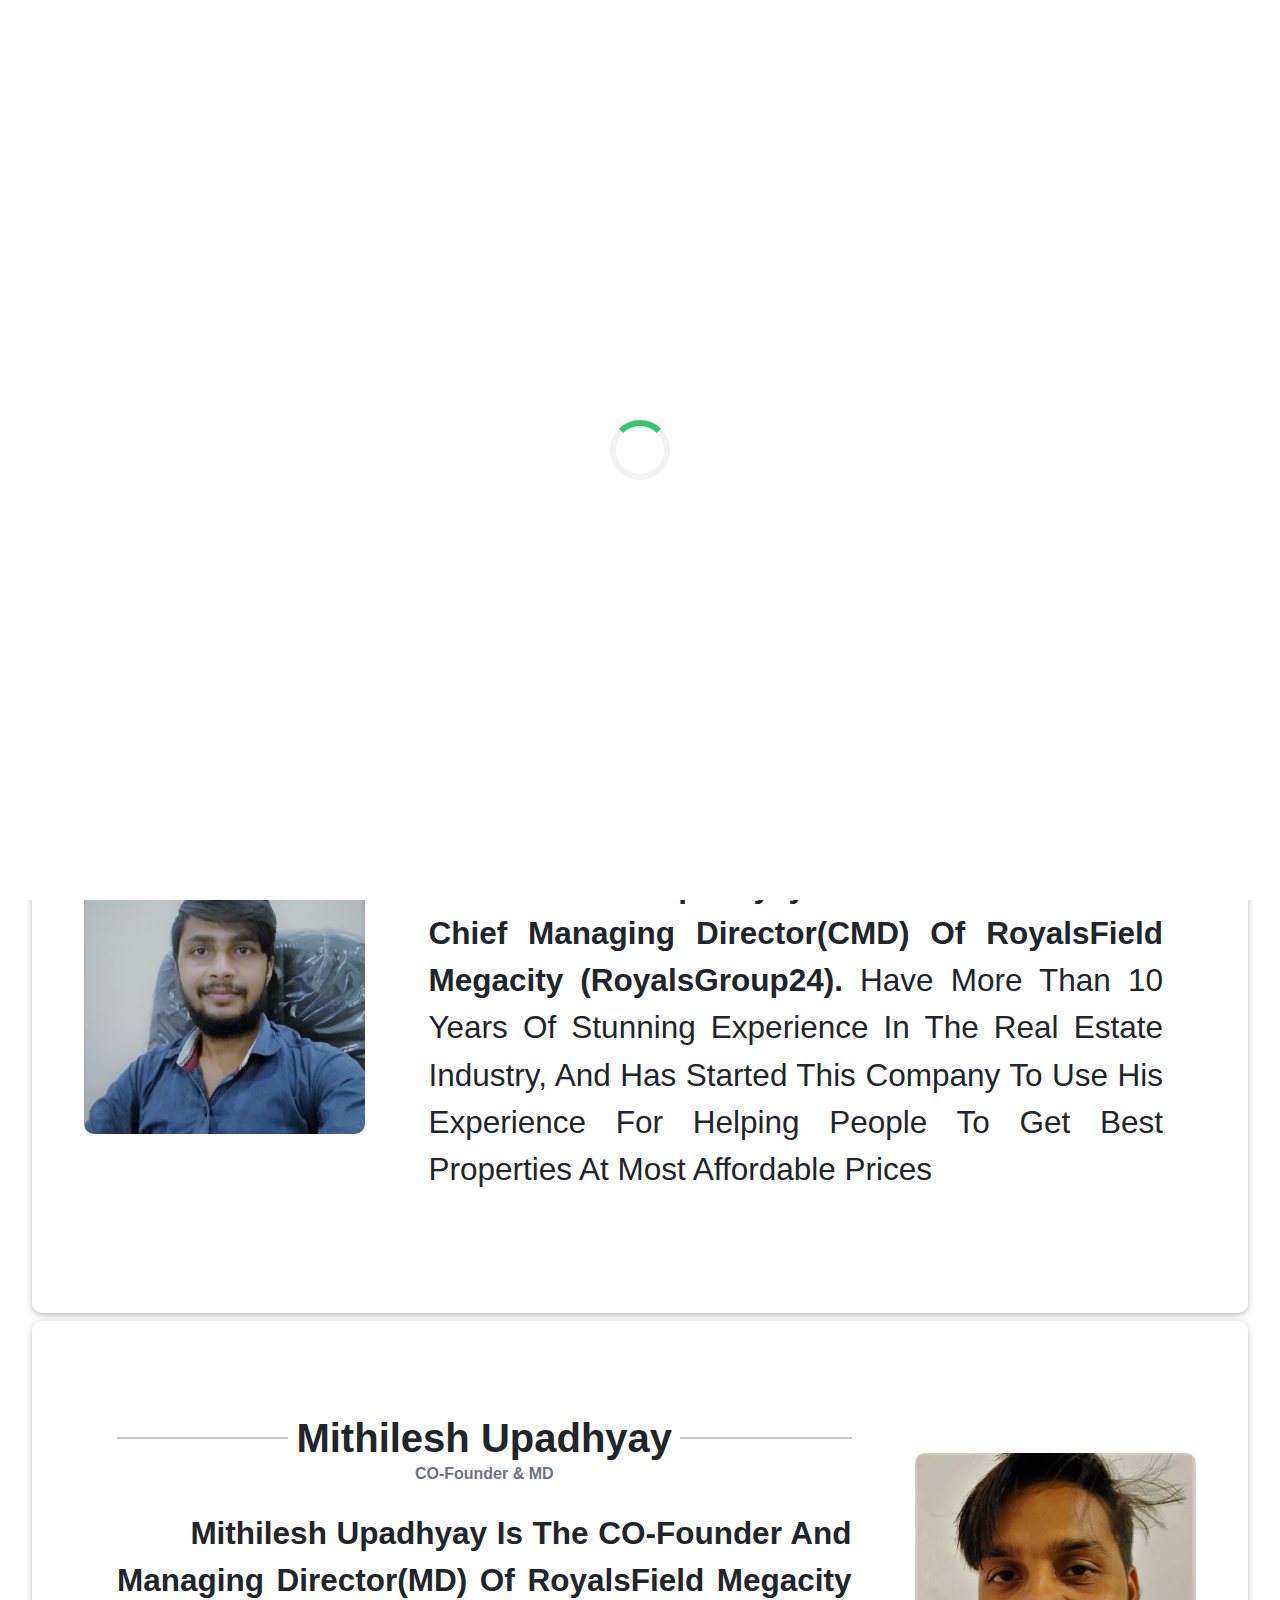
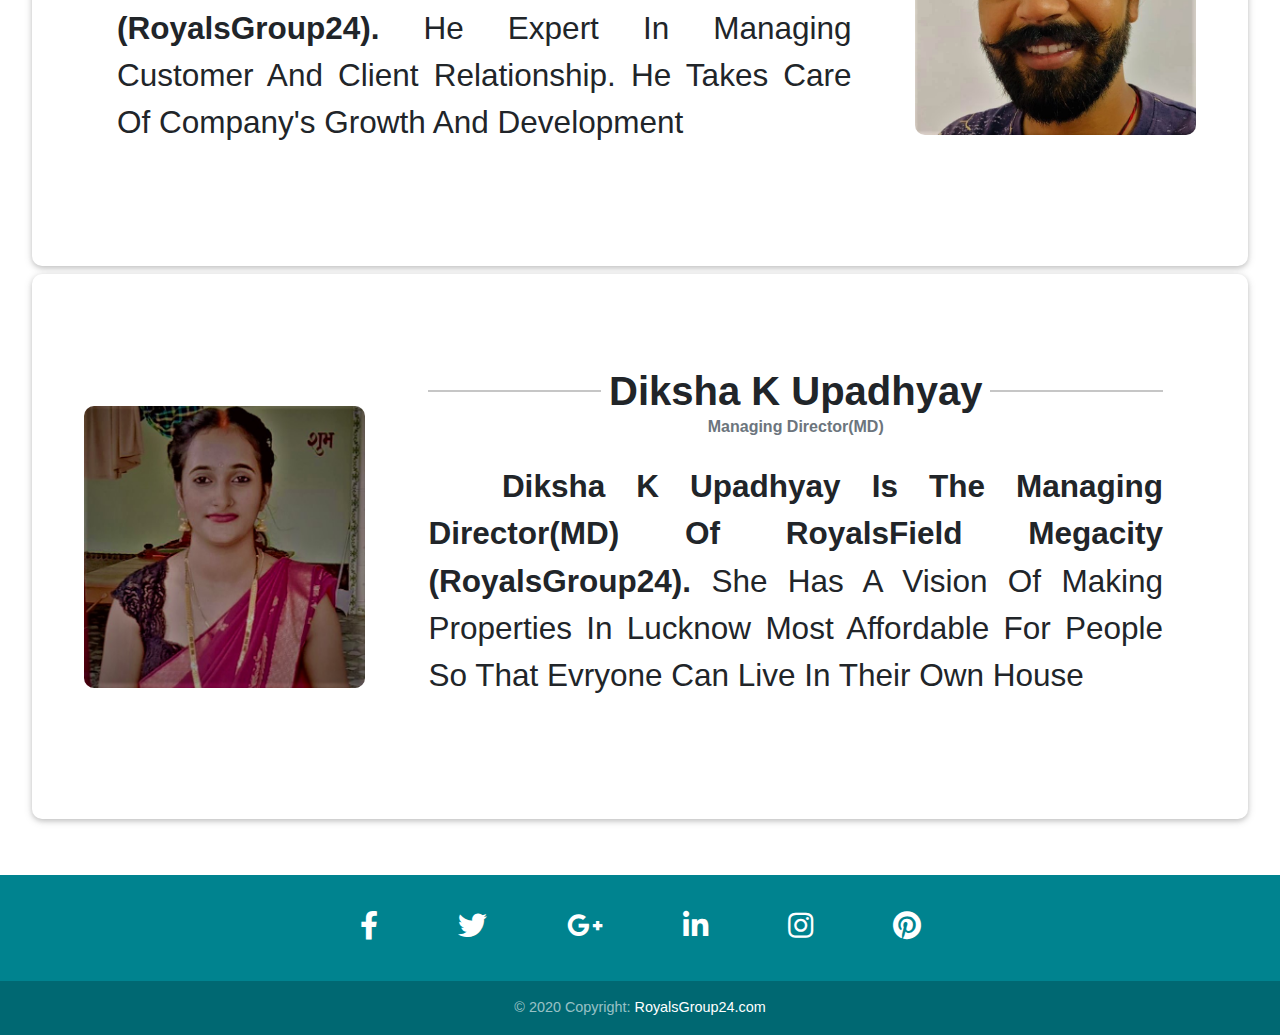
<file: about.html>
<!DOCTYPE html>
<html lang="en">

<head>
    <meta charset="UTF-8">
    <meta name="viewport" content="width=device-width, initial-scale=1.0">
    <title>RoyalsGroup24 - About Us</title>
    <link rel="stylesheet" href="src/css/bootstrap.min.css">
    <link rel="stylesheet" href="https://use.fontawesome.com/releases/v5.11.2/css/all.css">
    <link rel='stylesheet' href='https://fonts.googleapis.com/css?family=Open+Sans:300,300i,400,400i,700,700i'
        type='text/css' media='all' />
    <link rel="stylesheet" href="src/css/mdb.min.css">
    <link rel="stylesheet" href="src/css/style.css">
</head>

<body>


    <!-- navbar -->
    <nav class="navbar navbar-expand-lg navbar-light">
        <a class="navbar-brand display-1 font-weight-bold w-sm-75 mr-xl-5 ml-xl-5 ml-2" href="index.html">Royals<span
                class="text-success">Group24</span>
        </a>

        <button class="navbar-toggler" type="button" data-toggle="collapse" data-target="#navbarSupportedContent"
            aria-controls="navbarSupportedContent" aria-expanded="false" aria-label="Toggle navigation">
            <span class="navbar-toggler-icon"></span>
        </button>

        <div class="collapse navbar-collapse" id="navbarSupportedContent">
            <ul class="navbar-nav px-3 pt-3 pt-md-0 px-md-0 mr-auto ml-xl-4 ml-0">
                <li class="nav-item">
                    <a class="nav-link px-xl-3 rounded" href="index.html"><i class="fas fa-home pr-1 text-dark"></i>
                        Home
                    </a>
                </li>
                <li class="nav-item active">
                    <a class="nav-link px-xl-3 rounded" href="#"><i class="fas fa-paper-plane pr-1 text-dark"></i>
                        About
                        <span class="sr-only">(current)</span></a>
                </li>
                <li class="nav-item dropdown">
                    <a class="nav-link px-xl-3 rounded dropdown-toggle" href="#" id="navbarDropdown" role="button"
                        data-toggle="dropdown" aria-haspopup="true" aria-expanded="false">
                        <i class="fas fa-tag pr-1 text-dark"></i> Products
                    </a>
                    <div class="dropdown-menu" aria-labelledby="navbarDropdown">
                        <a class="dropdown-item" href="#">Lands</a>
                        <div class="dropdown-divider"></div>
                        <a class="dropdown-item" href="#">Plots</a>
                        <div class="dropdown-divider"></div>
                        <a class="dropdown-item" href="#">Bunglow</a>
                    </div>
                </li>
                <li class="nav-item">
                    <a class="nav-link px-xl-3 rounded" href="contact.html"><i
                            class="fas fa-envelope pr-1 text-dark"></i>
                        Contact US</a>
                </li>
            </ul>
            <form class="d-md-none d-lg-block d-xl-block d-none form-inline my-2 my-lg-0">
                <input class="form-control mr-sm-2 rounded" type="search" placeholder="Search" aria-label="Search">
                <button class="btn btn-outline-danger btn-sm my-2 my-sm-0" type="submit"><i
                        class="fas fa-search text-danger"></i></button>
            </form>
        </div>
        <form class="d-lg-none form-inline my-2 my-lg-0 w-100 d-flex justify-content-center align-items-center col-12">
            <input class="form-control mr-xs-2 mr-md-0 rounded-left w-100 col-10" type="search" placeholder="Search"
                aria-label="Search">
            <button class="btn-outline-danger btn-sm py-2 my-2 my-sm-0 col-2" type="submit"><i
                    class="fas fa-search text-danger"></i></button>
        </form>
    </nav>
    <!-- navbar -->


    <!-- PreLoader -->
    <div id="preloader"></div>
    <!-- End -->


    <!-- About Us -->



    <section class="about-us px-2 py-4">
        <!-- Who Are We -->
        <div class="card px-2 py-5">
            <div class="heading">
                <h1 class="font-weight-bolder text-center animated fadeInUp deep-orange-text">RoyalsField
                    Megacity</h1>
                <hr class="w-50 animated fadeInRight py-1 blue-gradient rounded-pill mx-auto">
            </div>
            <div class="details animated fadeIn delay-05s">
                <p class="h4-responsive px-3 px-lg-5 my-2 dark-grey-text animated fadeIn delay-05s">
                    <strong class="font-weight-bold">RoyalsField Megacity Private Limited</strong>
                    is a Private incorporated on 16
                    September 2019, registered
                    at
                    Registrar of Companies, Kanpur.
                    It was Founded By Our
                    <strong class="font-weight-bold">CMD Kamlesh Upadhyay</strong>
                    Who Has 10
                    Years Of Excellent Experience In Real Estate
                    Industry.
                    Our Company's Aim Is To Make Properties In Lucknow As Affordable As Possible For All People.
                    Royalsfield Megacity Private Limited's Corporate
                    <strong class="font-weight-bold">Identification Number is (CIN) U51909UP2019PTC121273</strong>
                    and its registration number is 121273.
                </p>
            </div>
        </div>

        <div class="team px-md-4 py-4">
            <div class="card py-2 py-lg-5 my-2">
                <div class="row justify-content-center align-items-center">
                    <div class="col-10 col-md-4 col-lg-3">
                        <img class="img-fluid animated fadeIn delay-05s" src="media/team/kamlesh.jpg"
                            alt="Kamlesh-Upadhyay">
                    </div>
                    <div class="col-12 col-md-7 col-lg-8 text-center mb-5  px-md-5 px-4">
                        <h2 class="divider-new animated fadeInRight h1-responsive font-weight-bold mb-0">Kamlesh
                            Upadhyay
                        </h2>
                        <span class="text-muted d-block animated fadeInLeft text-center font-weight-bold">Founder &
                            CMD</span>
                        <p class="text-capitalize text-justify my-4 animated fadeInUp delay-05s"
                            style="text-indent: 10%;">
                            <strong class="font-weight-bold">Kamlesh Upadhyay Is The Founder And Chief Managing
                                Director(CMD) Of RoyalsField
                                Megacity (RoyalsGroup24).</strong>
                            Have
                            More Than 10 years of stunning experience in the real estate industry, and has started
                            this company to use his experience for helping people to get best properties at most
                            affordable prices</p>
                    </div>
                </div>
            </div>
            <div class="card py-2 py-lg-5 my-2">
                <div class="row justify-content-center align-items-center flex-md-row-reverse">
                    <div class="col-10 col-md-4 col-lg-3">
                        <img class="img-fluid animated fadeIn delay-05s" src="media/team/mithilesh.jpg"
                            alt="Mithilesh-Upadhyay">
                    </div>
                    <div class="col-12 col-md-7 col-lg-8 text-center mb-5  px-md-5 px-4">
                        <h2 class="divider-new animated fadeInLeft h1-responsive font-weight-bold mb-0">Mithilesh
                            Upadhyay
                        </h2>
                        <span class="text-muted d-block animated fadeInRight text-center font-weight-bold">CO-Founder &
                            MD</span>
                        <p class="text-capitalize text-justify my-4 animated fadeInUp delay-05s"
                            style="text-indent: 10%;">
                            <strong class="font-weight-bold">Mithilesh Upadhyay Is The CO-Founder And Managing
                                Director(MD) Of RoyalsField
                                Megacity (RoyalsGroup24).</strong>
                            He expert in managing customer and client relationship. he takes care of company's growth
                            and development</p>
                    </div>
                </div>
            </div>
            <div class="card py-2 py-lg-5 my-2">
                <div class="row justify-content-center align-items-center">
                    <div class="col-10 col-md-4 col-lg-3">
                        <img class="img-fluid animated fadeIn delay-05s" src="media/team/diksha.jpg"
                            alt="Diksha-Upadhyay">
                    </div>
                    <div class="col-12 col-md-7 col-lg-8 text-center mb-5  px-md-5 px-4">
                        <h2 class="divider-new animated fadeInRight h1-responsive font-weight-bold mb-0">Diksha K
                            Upadhyay
                        </h2>
                        <span class="text-muted d-block animated fadeInLeft text-center font-weight-bold">Managing
                            Director(MD)</span>
                        <p class="text-capitalize text-justify my-4 animated fadeInUp delay-05s"
                            style="text-indent: 10%;">
                            <strong class="font-weight-bold">Diksha K Upadhyay Is The Managing
                                Director(MD) Of RoyalsField
                                Megacity (RoyalsGroup24).</strong>
                            she has a vision of making properties in lucknow most affordable for people so that evryone
                            can live in their own house</p>
                    </div>
                </div>
            </div>
        </div>
    </section>




    <!-- About Us -->




    <!-- Footer -->
    <footer class="page-footer font-small cyan darken-3">

        <!-- Footer Elements -->
        <div class="container">

            <!-- Grid row-->
            <div class="row">

                <!-- Grid column -->
                <div class="col-md-12 py-3">
                    <div class="mb-5 flex-center">

                        <!-- Facebook -->
                        <a class="fb-ic mx-md-3">
                            <i class="fab fa-facebook-f fa-lg white-text mr-md-5 mr-3 fa-2x"> </i>
                        </a>
                        <!-- Twitter -->
                        <a class="tw-ic mx-md-3">
                            <i class="fab fa-twitter fa-lg white-text mr-md-5 mr-3 fa-2x"> </i>
                        </a>
                        <!-- Google +-->
                        <a class="gplus-ic mx-md-3">
                            <i class="fab fa-google-plus-g fa-lg white-text mr-md-5 mr-3 fa-2x"> </i>
                        </a>
                        <!--Linkedin -->
                        <a class="li-ic mx-md-3">
                            <i class="fab fa-linkedin-in fa-lg white-text mr-md-5 mr-3 fa-2x"> </i>
                        </a>
                        <!--Instagram-->
                        <a class="ins-ic mx-md-3">
                            <i class="fab fa-instagram fa-lg white-text mr-md-5 mr-3 fa-2x"> </i>
                        </a>
                        <!--Pinterest-->
                        <a class="pin-ic mx-md-3">
                            <i class="fab fa-pinterest fa-lg white-text fa-2x"> </i>
                        </a>
                    </div>
                </div>
                <!-- Grid column -->

            </div>
            <!-- Grid row-->

        </div>
        <!-- Footer Elements -->

        <!-- Copyright -->
        <div class="footer-copyright text-center py-3">© 2020 Copyright:
            <a href="https://mdbootstrap.com/"> RoyalsGroup24.com</a>
        </div>
        <!-- Copyright -->

    </footer>
    <!-- Footer -->


    <script src="src/js/jquery.min.js"></script>
    <script src="src/js/bootstrap.min.js"></script>
    <script src="src/js/mdb.min.js"></script>
    <script src="src/js/script.js"></script>
</body>

</html>
</file>
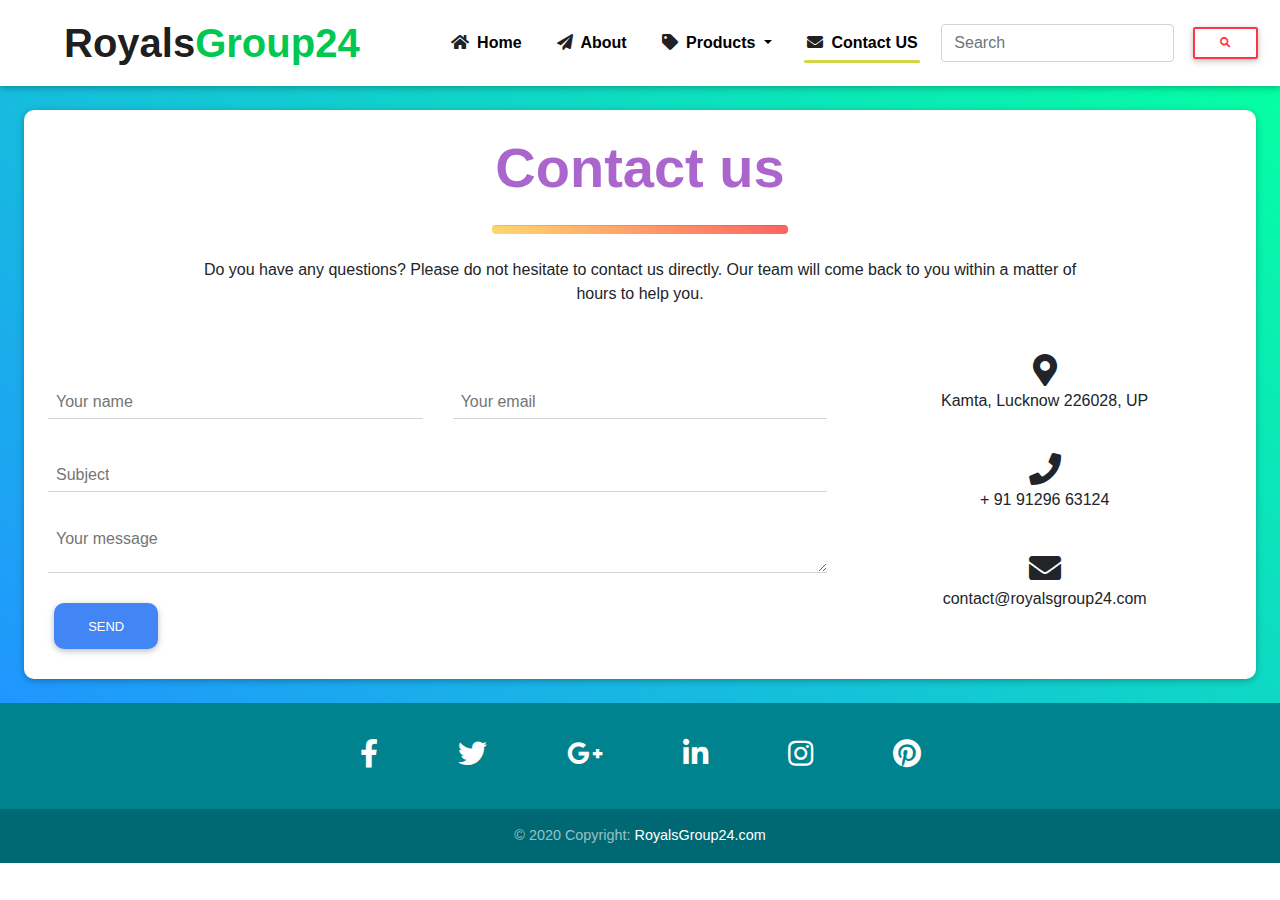
<file: contact.html>
<!DOCTYPE html>
<html lang="en">

<head>
    <meta charset="UTF-8">
    <meta name="viewport" content="width=device-width, initial-scale=1.0">
    <title>RoyalsGroup25 - Contact Us</title>
    <link rel="stylesheet" href="src/css/bootstrap.min.css">
    <link rel="stylesheet" href="https://use.fontawesome.com/releases/v5.11.2/css/all.css">
    <link rel='stylesheet' href='https://fonts.googleapis.com/css?family=Open+Sans:300,300i,400,400i,700,700i'
        type='text/css' media='all' />
    <link rel="stylesheet" href="src/css/mdb.min.css">
    <link rel="stylesheet" href="src/css/style.css">
</head>

<body>


    <!-- navbar -->
    <nav class="navbar navbar-expand-lg navbar-light">
        <a class="navbar-brand display-1 font-weight-bold w-sm-75 mr-xl-5 ml-xl-5 ml-2" href="index.html">Royals<span
                class="text-success">Group24</span>
        </a>

        <button class="navbar-toggler" type="button" data-toggle="collapse" data-target="#navbarSupportedContent"
            aria-controls="navbarSupportedContent" aria-expanded="false" aria-label="Toggle navigation">
            <span class="navbar-toggler-icon"></span>
        </button>

        <div class="collapse navbar-collapse" id="navbarSupportedContent">
            <ul class="navbar-nav px-3 pt-3 pt-md-0 px-md-0 mr-auto ml-xl-4 ml-0">
                <li class="nav-item">
                    <a class="nav-link px-xl-3 rounded" href="index.html"><i class="fas fa-home pr-1 text-dark"></i>
                        Home
                    </a>
                </li>
                <li class="nav-item">
                    <a class="nav-link px-xl-3 rounded" href="about.html"><i
                            class="fas fa-paper-plane pr-1 text-dark"></i>
                        About</a>
                </li>
                <li class="nav-item dropdown">
                    <a class="nav-link px-xl-3 rounded dropdown-toggle" href="#" id="navbarDropdown" role="button"
                        data-toggle="dropdown" aria-haspopup="true" aria-expanded="false">
                        <i class="fas fa-tag pr-1 text-dark"></i> Products
                    </a>
                    <div class="dropdown-menu" aria-labelledby="navbarDropdown">
                        <a class="dropdown-item" href="#">Lands</a>
                        <div class="dropdown-divider"></div>
                        <a class="dropdown-item" href="#">Plots</a>
                        <div class="dropdown-divider"></div>
                        <a class="dropdown-item" href="#">Bunglow</a>
                    </div>
                </li>
                <li class="nav-item active">
                    <a class="nav-link px-xl-3 rounded" href="contact.html"><i
                            class="fas fa-envelope pr-1 text-dark"></i>
                        Contact US
                        <span class="sr-only">(current)</span></a>
                </li>
            </ul>
            <form class="d-md-none d-lg-block d-xl-block d-none form-inline my-2 my-lg-0">
                <input class="form-control mr-sm-2 rounded" type="search" placeholder="Search" aria-label="Search">
                <button class="btn btn-outline-danger btn-sm my-2 my-sm-0" type="submit"><i
                        class="fas fa-search text-danger"></i></button>
            </form>
        </div>
        <form class="d-lg-none form-inline my-2 my-lg-0 w-100 d-flex justify-content-center align-items-center col-12">
            <input class="form-control mr-xs-2 mr-md-0 rounded-left w-100 col-10" type="search" placeholder="Search"
                aria-label="Search">
            <button class="btn-outline-danger btn-sm py-2 my-2 my-sm-0 col-2" type="submit"><i
                    class="fas fa-search text-danger"></i></button>
        </form>
    </nav>
    <!-- navbar -->


    <!-- PreLoader -->
    <div id="preloader"></div>
    <!-- End -->


    <!--Section: Contact v.2-->
    <section class="py-4 px-md-4 px-3 aqua-gradient">
        <div class="card px-4 pb-4">

            <!--Section heading-->
            <h2 class="display-4 font-weight-bold text-center mt-4 mb-2 text-secondary">Contact us</h2>
            <!--Section description-->
            <hr class="w-25 py-1 peach-gradient mx-auto mb-4 rounded ">
            <p class="text-center w-responsive mx-auto mb-5">Do you have any questions? Please do not
                hesitate to
                contact us directly. Our team will come back to you within
                a matter of hours to help you.</p>

            <div class="row">

                <!--Grid column-->
                <div class="col-md-8 mb-md-0 mb-5 mx-auto">
                    <form id="contact-form" name="contact-form" action="#" method="POST">

                        <!--Grid row-->
                        <div class="row">

                            <!--Grid column-->
                            <div class="col-md-6">
                                <div class="md-form mb-0">
                                    <input type="text" id="name" name="name" class="form-control pl-2">
                                    <label for="name" class="pl-2">Your name</label>
                                </div>
                            </div>
                            <!--Grid column-->

                            <!--Grid column-->
                            <div class="col-md-6">
                                <div class="md-form mb-0">
                                    <input type="text" id="email" name="email" class="form-control pl-2">
                                    <label for="email" class="pl-2">Your email</label>
                                </div>
                            </div>
                            <!--Grid column-->

                        </div>
                        <!--Grid row-->

                        <!--Grid row-->
                        <div class="row">
                            <div class="col-md-12">
                                <div class="md-form mb-0">
                                    <input type="text" id="subject" name="subject" class="form-control pl-2">
                                    <label for="subject" class="pl-2">Subject</label>
                                </div>
                            </div>
                        </div>
                        <!--Grid row-->

                        <!--Grid row-->
                        <div class="row">

                            <!--Grid column-->
                            <div class="col-md-12">

                                <div class="md-form">
                                    <textarea type="text" id="message" name="message" rows="2"
                                        class="form-control md-textarea pl-2"></textarea>
                                    <label for="message" class="pl-2">Your message</label>
                                </div>

                            </div>
                        </div>
                        <!--Grid row-->

                    </form>

                    <div class="text-center text-md-left">
                        <a class="btn btn-primary" onclick="document.getElementById('contact-form').submit();">Send</a>
                    </div>
                    <div class="status"></div>
                </div>
                <!--Grid column-->

                <!--Grid column-->
                <div class="col-md-4 text-center">
                    <ul class="list-unstyled mb-0">
                        <li><i class="fas fa-map-marker-alt fa-2x"></i>
                            <p>Kamta, Lucknow 226028, UP</p>
                        </li>

                        <li><i class="fas fa-phone mt-4 fa-2x"></i>
                            <p>+ 91 91296 63124</p>
                        </li>

                        <li><i class="fas fa-envelope mt-4 fa-2x"></i>
                            <p>contact@royalsgroup24.com</p>
                        </li>
                    </ul>
                </div>
                <!--Grid column-->

            </div>
        </div>

    </section>
    <!--Section: Contact v.2-->




    <!-- Footer -->
    <footer class="page-footer font-small cyan darken-3">

        <!-- Footer Elements -->
        <div class="container">

            <!-- Grid row-->
            <div class="row">

                <!-- Grid column -->
                <div class="col-md-12 py-3">
                    <div class="mb-5 flex-center">

                        <!-- Facebook -->
                        <a class="fb-ic mx-md-3">
                            <i class="fab fa-facebook-f fa-lg white-text mr-md-5 mr-3 fa-2x"> </i>
                        </a>
                        <!-- Twitter -->
                        <a class="tw-ic mx-md-3">
                            <i class="fab fa-twitter fa-lg white-text mr-md-5 mr-3 fa-2x"> </i>
                        </a>
                        <!-- Google +-->
                        <a class="gplus-ic mx-md-3">
                            <i class="fab fa-google-plus-g fa-lg white-text mr-md-5 mr-3 fa-2x"> </i>
                        </a>
                        <!--Linkedin -->
                        <a class="li-ic mx-md-3">
                            <i class="fab fa-linkedin-in fa-lg white-text mr-md-5 mr-3 fa-2x"> </i>
                        </a>
                        <!--Instagram-->
                        <a class="ins-ic mx-md-3">
                            <i class="fab fa-instagram fa-lg white-text mr-md-5 mr-3 fa-2x"> </i>
                        </a>
                        <!--Pinterest-->
                        <a class="pin-ic mx-md-3">
                            <i class="fab fa-pinterest fa-lg white-text fa-2x"> </i>
                        </a>
                    </div>
                </div>
                <!-- Grid column -->

            </div>
            <!-- Grid row-->

        </div>
        <!-- Footer Elements -->

        <!-- Copyright -->
        <div class="footer-copyright text-center py-3">© 2020 Copyright:
            <a href="https://mdbootstrap.com/"> RoyalsGroup24.com</a>
        </div>
        <!-- Copyright -->

    </footer>
    <!-- Footer -->


    <script src="src/js/jquery.min.js"></script>
    <script src="src/js/bootstrap.min.js"></script>
    <script src="src/js/mdb.min.js"></script>
    <script src="src/js/script.js"></script>
</body>

</html>
</file>
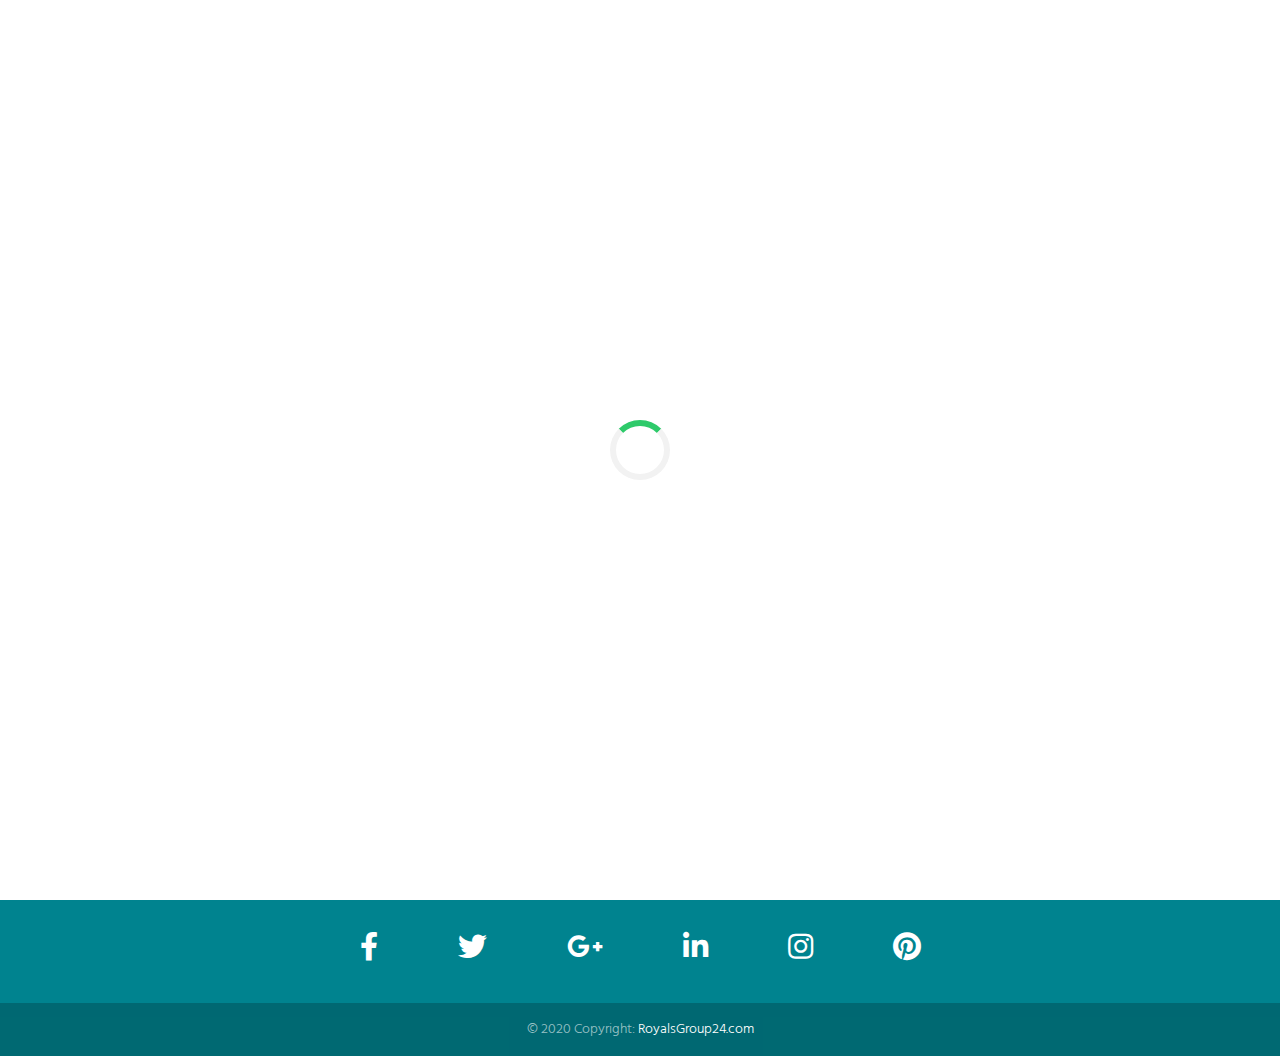
<file: product.html>
<!DOCTYPE html>
<html lang="en">

<head>
    <meta charset="UTF-8">
    <meta name="viewport" content="width=device-width, initial-scale=1.0">
    <title>RoyalsGroup25 - Residential land gomti nagar</title>
    <link rel="stylesheet" href="src/css/bootstrap.min.css">
    <link rel="stylesheet" href="https://use.fontawesome.com/releases/v5.11.2/css/all.css">
    <link rel='stylesheet' href='https://fonts.googleapis.com/css?family=Open+Sans:300,300i,400,400i,700,700i'
        type='text/css' media='all' />
    <link href="https://fonts.googleapis.com/css2?family=Hind+Madurai:wght@600&display=swap" rel="stylesheet">
    <link rel="stylesheet" href="src/css/mdb.min.css">
    <link rel="stylesheet" href="src/css/style.css">
</head>

<body>


    <!-- navbar -->
    <nav class="navbar navbar-expand-lg navbar-light">
        <a class="navbar-brand display-1 font-weight-bold w-sm-75 mr-xl-5 ml-xl-5 ml-2" href="index.html">Royals<span
                class="text-success">Group24</span>
        </a>

        <button class="navbar-toggler" type="button" data-toggle="collapse" data-target="#navbarSupportedContent"
            aria-controls="navbarSupportedContent" aria-expanded="false" aria-label="Toggle navigation">
            <span class="navbar-toggler-icon"></span>
        </button>

        <div class="collapse navbar-collapse" id="navbarSupportedContent">
            <ul class="navbar-nav px-3 pt-3 pt-md-0 px-md-0 mr-auto ml-xl-4 ml-0">
                <li class="nav-item">
                    <a class="nav-link px-xl-3 rounded" href="index.html"><i class="fas fa-home pr-1 text-dark"></i>
                        Home
                    </a>
                </li>
                <li class="nav-item">
                    <a class="nav-link px-xl-3 rounded" href="about.html"><i
                            class="fas fa-paper-plane pr-1 text-dark"></i>
                        About</a>
                </li>
                <li class="nav-item dropdown">
                    <a class="nav-link px-xl-3 rounded dropdown-toggle" href="#" id="navbarDropdown" role="button"
                        data-toggle="dropdown" aria-haspopup="true" aria-expanded="false">
                        <i class="fas fa-tag pr-1 text-dark"></i> Products
                    </a>
                    <div class="dropdown-menu" aria-labelledby="navbarDropdown">
                        <a class="dropdown-item" href="#">Lands</a>
                        <div class="dropdown-divider"></div>
                        <a class="dropdown-item" href="#">Plots</a>
                        <div class="dropdown-divider"></div>
                        <a class="dropdown-item" href="#">Bunglow</a>
                    </div>
                </li>
                <li class="nav-item active">
                    <a class="nav-link px-xl-3 rounded" href="contact.html"><i
                            class="fas fa-envelope pr-1 text-dark"></i>
                        Contact US
                        <span class="sr-only">(current)</span></a>
                </li>
            </ul>
            <form class="d-md-none d-lg-block d-xl-block d-none form-inline my-2 my-lg-0">
                <input class="form-control mr-sm-2 rounded" type="search" placeholder="Search" aria-label="Search">
                <button class="btn btn-outline-danger btn-sm my-2 my-sm-0" type="submit"><i
                        class="fas fa-search text-danger"></i></button>
            </form>
        </div>
        <form class="d-lg-none form-inline my-2 my-lg-0 w-100 d-flex justify-content-center align-items-center col-12">
            <input class="form-control mr-xs-2 mr-md-0 rounded-left w-100 col-10" type="search" placeholder="Search"
                aria-label="Search">
            <button class="btn-outline-danger btn-sm py-2 my-2 my-sm-0 col-2" type="submit"><i
                    class="fas fa-search text-danger"></i></button>
        </form>
    </nav>
    <!-- navbar -->


    <!-- PreLoader -->
    <div id="preloader"></div>
    <!-- End -->


    <!--Section: Product -->

    <section class="container-fluid product no-padding bg-light">
        <div class="row no-gutters no-padding align-items-center">
            <div class="product-img col-12 col-lg-7 d-flex align-items-center peach-gradient-rgba position-relative">
                <button class="btn-indigo shadow-sm btn-sm rounded-circle addToFav position-absolute" type="button"><i
                        class="far fa-heart fa-2x"></i></button>
                <img class="img-fluid" src="media/img2.jpg" alt="">
            </div>
            <div class="product-details col-12 col-lg-5 p-lg-2">
                <div class="product-details-inner">
                    <div class="basic-info shadow bg-white rounded-top py-4 py-lg-3 px-4">
                        <div class="title">
                            <h2 class="h2-responsive font-weight-bolder">Residential Land In Gomti Nagar Near
                                University</h2>
                            <p class="my-0">₹ 10.32 Lac to 38.7 Lac</p>
                            <p class="text-default">Gomti Nagar, Lucknow</p>
                            <div class="highlights my-2">
                                <h5 class="h5-responsive">Special Highlights</h5>
                                <div class="divide-line"></div>
                                <div class="content px-4">
                                    <ul>
                                        <li>Close to ATM</li>
                                        <li>Close to Airport</li>
                                        <li>Close to Mall</li>
                                        <li>Close to University</li>
                                    </ul>
                                </div>
                            </div>
                        </div>

                    </div>
                    <div class="overview my-4 py-3 shadow bg-white">
                        <h5 class="px-3">Overview</h5>
                        <div class="divide-line"></div>
                        <div class="px-3">
                            <table class="w-100 table table-borderless">
                                <tbody>
                                    <tr>
                                        <td><span class="text-muted">Price</span>
                                            <br>
                                            <span>₹ 1290 Per sq.ft</span></td>
                                        <td>
                                            <span class="text-muted">Location</span>
                                            <br>
                                            <span>Anam Valley</span>
                                        </td>
                                    </tr>
                                    <tr>
                                        <td>
                                            <span class="text-muted">Possesion Status</span>
                                            <br>
                                            <span>Ready To Move</span>
                                        </td>
                                        <td>
                                            <span class="text-muted">Corner Property</span>
                                            <br>
                                            <span>Yes</span>
                                        </td>
                                    </tr>
                                    <tr>
                                        <td>
                                            <span class="text-muted">Facing</span>
                                            <br>
                                            <span>South East</span>
                                        </td>
                                        <td>
                                            <span class="text-muted">Width Of Facing Road</span>
                                            <br>
                                            <span>20 ft</span>
                                        </td>
                                    </tr>
                                </tbody>
                            </table>
                        </div>
                    </div>
                    <div class="about-property bg-white my-4 shadow py-3">
                        <h5 class="px-3">About Property</h5>
                        <div class="divide-line"></div>
                        <div class="px-3">
                            <p class="address">
                                <b class="deep-purple-text">Address : </b>
                                Sector J2, Ansal Sushant Golf City, Sushant Golf City, Lucknow, U P
                            </p>
                            <p>
                                Its 522 sq.Mtr ( 5625 sq.Ft.) corner residential plot for sale in sector j2 in ansal
                                sushant
                                golf city lucknow...
                                Sector is very close to sultanpur hi-Way...</p>
                        </div>
                    </div>
                    <div class="amenities bg-white my-4 shadow py-3">
                        <h5 class="h5-responsive px-3">Amenities</h5>
                        <div class="divide-line"></div>
                        <div class="content px-5">
                            <ul>
                                <li>Lift Available</li>
                                <li>Water Storage</li>
                                <li>Maintainance Staff</li>
                            </ul>
                        </div>
                    </div>
                    <div class="connect bg-white mt-4 shadow py-3 px-3">
                        <h4 class="h4-responsive">Did you liked this? Then What Are You Waiting For? Let's Connect.!
                        </h4>
                        <div class="connect-opt row no-gutters">
                            <a href="tel:+91 91296 63124" class="btn btn-danger col-12 w-100 mx-0">Call Now <i
                                    class="fas fa-phone fal"></i></a>
                            <a href="https://api.whatsapp.com/send?phone=919518760250&text=Hello%20,%20I%20want%20to%20ask%20about%20properties%20in%20Lucknow..."
                                class="btn btn-warning col-3 mr-2 ml-0"><i class="fas fa-whatsapp fa-lg"></i></a>
                            <button type="button" class="btn btn-indigo col mx-0" data-toggle="modal"
                                data-target="#modalLoginForm">Get a Query<i
                                    class="fas fa-envelope fa-lg pl-2"></i></button>
                        </div>
                    </div>
                </div>
            </div>
        </div>

    </section>

    <!--Section: Product -->


    <!-- query form -->
    <!-- Modal -->
    <div class="modal fade" id="modalLoginForm" tabindex="-1" role="dialog" aria-labelledby="myModalLabel"
        aria-hidden="true">
        <div class="modal-dialog" role="document">
            <div class="modal-content">
                <div class="modal-header text-center">
                    <h4 class="modal-title w-100 font-weight-bold">Get A Query</h4>
                    <button type="button" class="close" data-dismiss="modal" aria-label="Close">
                        <span aria-hidden="true">&times;</span>
                    </button>
                </div>
                <div class="modal-body mx-3">
                    <div class="md-form mb-5">
                        <i class="fas fa-phone prefix grey-text"></i>
                        <input type="email" id="defaultForm-email" class="form-control validate">
                        <label data-error="wrong" data-success="right" for="defaultForm-email">Your Phone no.</label>
                    </div>

                    <div class="md-form mb-4">
                        <i class="fas fa-envelope prefix grey-text"></i>
                        <input type="text" id="defaultForm-pass" class="form-control validate">
                        <label data-error="wrong" data-success="right" for="defaultForm-pass">Enter Your Message</label>
                    </div>
                    <div class="text-center">
                        <p>One Of Our Executive Will Contact You Soon.!</p>
                    </div>
                    <div class="text-center">
                        <button class="btn btn-secondary rounded-pill mx-auto">Submit</button>
                    </div>

                </div>
            </div>
        </div>
    </div>
    <!-- query form -->








    <!-- Footer -->
    <footer class="page-footer font-small cyan darken-3">

        <!-- Footer Elements -->
        <div class="container">

            <!-- Grid row-->
            <div class="row">

                <!-- Grid column -->
                <div class="col-md-12 py-3">
                    <div class="mb-5 flex-center">

                        <!-- Facebook -->
                        <a class="fb-ic mx-md-3">
                            <i class="fab fa-facebook-f fa-lg white-text mr-md-5 mr-3 fa-2x"> </i>
                        </a>
                        <!-- Twitter -->
                        <a class="tw-ic mx-md-3">
                            <i class="fab fa-twitter fa-lg white-text mr-md-5 mr-3 fa-2x"> </i>
                        </a>
                        <!-- Google +-->
                        <a class="gplus-ic mx-md-3">
                            <i class="fab fa-google-plus-g fa-lg white-text mr-md-5 mr-3 fa-2x"> </i>
                        </a>
                        <!--Linkedin -->
                        <a class="li-ic mx-md-3">
                            <i class="fab fa-linkedin-in fa-lg white-text mr-md-5 mr-3 fa-2x"> </i>
                        </a>
                        <!--Instagram-->
                        <a class="ins-ic mx-md-3">
                            <i class="fab fa-instagram fa-lg white-text mr-md-5 mr-3 fa-2x"> </i>
                        </a>
                        <!--Pinterest-->
                        <a class="pin-ic mx-md-3">
                            <i class="fab fa-pinterest fa-lg white-text fa-2x"> </i>
                        </a>
                    </div>
                </div>
                <!-- Grid column -->

            </div>
            <!-- Grid row-->

        </div>
        <!-- Footer Elements -->

        <!-- Copyright -->
        <div class="footer-copyright text-center py-3">© 2020 Copyright:
            <a href="https://mdbootstrap.com/"> RoyalsGroup24.com</a>
        </div>
        <!-- Copyright -->

    </footer>
    <!-- Footer -->


    <script src="src/js/jquery.min.js"></script>
    <script src="src/js/bootstrap.min.js"></script>
    <script src="src/js/mdb.min.js"></script>
    <script src="src/js/script.js"></script>
</body>

</html>
</file>
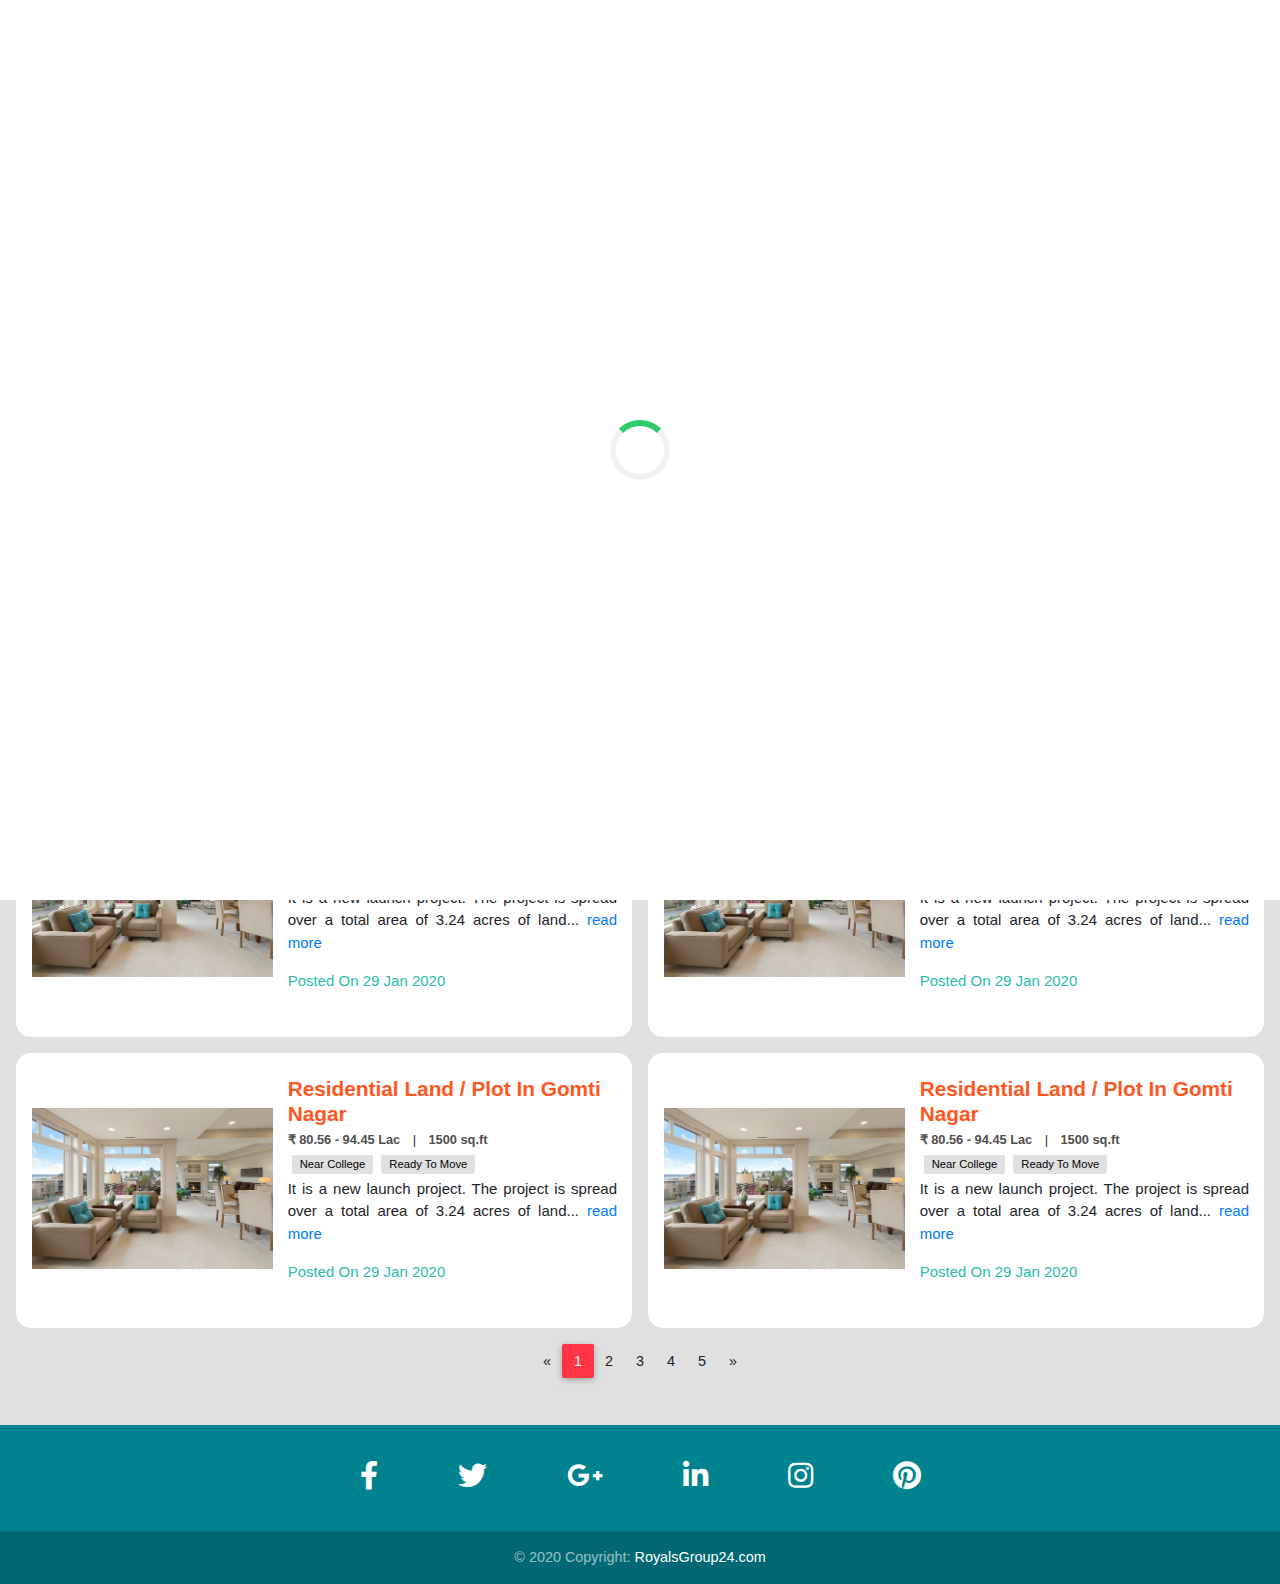
<file: search.html>
<!DOCTYPE html>
<html lang="en">

<head>
    <meta charset="UTF-8">
    <meta name="viewport" content="width=device-width, initial-scale=1.0">
    <title>RoyalsGroup24 - Search</title>
    <link rel="stylesheet" href="src/css/bootstrap.min.css">
    <link rel="stylesheet" href="https://use.fontawesome.com/releases/v5.11.2/css/all.css">
    <link rel='stylesheet' href='https://fonts.googleapis.com/css?family=Open+Sans:300,300i,400,400i,700,700i'
        type='text/css' media='all' />
    <link rel="stylesheet" href="src/css/mdb.min.css">
    <link rel="stylesheet" href="src/css/style.css">
</head>

<body>


    <!-- navbar -->
    <nav class="navbar navbar-expand-lg shadow-sm navbar-light">
        <a class="navbar-brand display-1 font-weight-bold w-sm-75 mr-xl-5 ml-xl-5 ml-2" href="index.html">Royals<span
                class="text-success">Group24</span>
        </a>

        <button class="navbar-toggler" type="button" data-toggle="collapse" data-target="#navbarSupportedContent"
            aria-controls="navbarSupportedContent" aria-expanded="false" aria-label="Toggle navigation">
            <span class="navbar-toggler-icon"></span>
        </button>

        <div class="collapse navbar-collapse" id="navbarSupportedContent">
            <ul class="navbar-nav px-3 pt-3 pt-md-0 px-md-0 mr-auto ml-xl-4 ml-0">
                <li class="nav-item">
                    <a class="nav-link px-xl-3 rounded" href="index.html"><i class="fas fa-home pr-1 text-dark"></i>
                        Home
                    </a>
                </li>
                <li class="nav-item active">
                    <a class="nav-link px-xl-3 rounded" href="about.html"><i
                            class="fas fa-paper-plane pr-1 text-dark"></i>
                        About
                        <span class="sr-only">(current)</span></a>
                </li>
                <li class="nav-item dropdown">
                    <a class="nav-link px-xl-3 rounded dropdown-toggle" href="#" id="navbarDropdown" role="button"
                        data-toggle="dropdown" aria-haspopup="true" aria-expanded="false">
                        <i class="fas fa-tag pr-1 text-dark"></i> Products
                    </a>
                    <div class="dropdown-menu" aria-labelledby="navbarDropdown">
                        <a class="dropdown-item" href="#">Lands</a>
                        <div class="dropdown-divider"></div>
                        <a class="dropdown-item" href="#">Plots</a>
                        <div class="dropdown-divider"></div>
                        <a class="dropdown-item" href="#">Bunglow</a>
                    </div>
                </li>
                <li class="nav-item">
                    <a class="nav-link px-xl-3 rounded" href="contact.html"><i
                            class="fas fa-envelope pr-1 text-dark"></i>
                        Contact US</a>
                </li>
            </ul>
            <form class="d-md-none d-lg-block d-xl-block d-none form-inline my-2 my-lg-0">
                <input class="form-control mr-sm-2 rounded" type="search" placeholder="Search" aria-label="Search">
                <button class="btn btn-outline-danger btn-sm my-2 my-sm-0" type="submit"><i
                        class="fas fa-search text-danger"></i></button>
            </form>
        </div>
        <form class="d-lg-none form-inline my-2 my-lg-0 w-100 d-flex justify-content-center align-items-center col-12">
            <input class="form-control mr-xs-2 mr-md-0 rounded-left w-100 col-10" type="search" placeholder="Search"
                aria-label="Search">
            <button class="btn-outline-danger btn-sm py-2 my-2 my-sm-0 col-2" type="submit"><i
                    class="fas fa-search text-danger"></i></button>
        </form>
    </nav>
    <!-- navbar -->


    <!-- PreLoader -->
    <div id="preloader"></div>
    <!-- End -->


    <!-- Search Results -->

    <section class="container-fluid no-padding">
        <div class="search-header text-center font-weight-bold row no-gutters align-items-center">
            <div
                class="search-options col-12 col-md-8 col-lg-6 col-xl-5 py-2 py-lg-3 d-flex justify-content-around flex-wrap">
                <button class="btn btn-sm shadow-sm w-50 m-0 filter" data-toggle="modal"
                    data-target="#basicExampleModal">Filters <i class="fa fa-magic"></i></button>
                <button class="btn btn-sm shadow-sm w-25 m-0 sort" type="button" data-toggle="dropdown"
                    aria-haspopup="true" aria-expanded="false">Sort <i class="fa fa-sort"></i></button>

                <div class="dropdown-menu">
                    <a class="dropdown-item" href="#">Price ( High to Low )</a>
                    <div class="dropdown-divider"></div>
                    <a class="dropdown-item" href="#">Price ( Low to High )</a>
                    <div class="dropdown-divider"></div>
                    <a class="dropdown-item" href="#">Area ( High to Low )</a>
                    <div class="dropdown-divider"></div>
                    <a class="dropdown-item" href="#">Area ( Low to High )</a>
                </div>

            </div>
            <div class="d-lg-block d-none col text-center indigo-text font-weight-bold h4-responsive">
                SHOWING RESULTS FOR : <i class="amber-text">Gomti Nagar</i>
            </div>
        </div>


        <!-- Filter Modal -->
        <!-- Modal -->
        <div class="modal fade" id="basicExampleModal" tabindex="-1" role="dialog" aria-labelledby="exampleModalLabel"
            aria-hidden="true">
            <div class="modal-dialog modal-md" role="document">
                <div class="modal-content">
                    <div class="modal-header">
                        <h5 class="modal-title font-weight-bold" id="exampleModalLabel">Filters</h5>
                        <button type="button" class="close" data-dismiss="modal" aria-label="Close">
                            <span aria-hidden="true">&times;</span>
                        </button>
                    </div>
                    <form class="font-weight-bold">
                        <div class="modal-body px-4">
                            <label for="min-price">Select Range</label>
                            <select class="form-control custom-select mb-3">
                                <option value="" disabled selected>All</option>
                                <option value="1">Under ₹10 Lacs</option>
                                <option value="2">₹10 - 15 Lacs</option>
                                <option value="3">₹15 - 20 Lacs</option>
                                <option value="3">More than ₹20 Lacs</option>
                            </select>
                            <label for="min-price">Select Property Type</label>
                            <select class="form-control custom-select mb-3">
                                <option value="" disabled selected>All</option>
                                <option value="1">Land / Plot</option>
                                <option value="2">House/Villa</option>
                                <option value="3">Flats</option>
                                <option value="3">Apartment</option>
                            </select>
                            <label for="min-price">Select Area Size</label>
                            <select class="form-control custom-select mb-3">
                                <option value="" disabled selected>All</option>
                                <option value="1">Under 500 sq.ft</option>
                                <option value="2">500 - 1000 sq.ft</option>
                                <option value="3">1000 - 1500 sq.ft</option>
                                <option value="3">More than 1500 sq.ft</option>
                            </select>
                            <label for="min-price">Enter Location</label>
                            <input type="text" class="form-control" name="" id="" placeholder="Enter Location">
                        </div>
                        <div class="modal-footer">
                            <button type="button" class="btn btn-danger rounded-pill"
                                data-dismiss="modal">Close</button>
                            <a href="search.html"><button type="button" class="btn btn-primary rounded-pill">Apply
                                    Filters</button></a>
                        </div>
                    </form>
                </div>
            </div>
        </div>
        <!-- Filter Modal -->

        <div class="container-fluid search py-4 bg-light">
            <div class="row px-lg-2 justify-content-around">
                <div class="col-12 col-md-6 mb-3 row px-0 px-md-2">
                    <div class="sr-card py-md-4 py-3 px-0 bg-white col-12 row mx-0 align-items-center">
                        <div class="col-5 no-padding">
                            <div class="pl-3 rounded-lg">
                                <img class="img-fluid" src="media/img13.jpg" alt="">
                            </div>
                        </div>
                        <div class="col-7">
                            <h2 class="deep-orange-text font-weight-bold mb-2 mb-md-auto">Residential Land / Plot In
                                Gomti
                                Nagar
                            </h2>
                            <span class="font-weight-bold dark-grey-text">
                                ₹ 80.56 - 94.45 Lac</span>
                            <span class="mx-md-2 mx-1">|</span>
                            <span class="font-weight-bold dark-grey-text">
                                1500 sq.ft</span>
                            <div class="tags d-flex flex-wrap justify-content-start">
                                <div class="badge badge badge-light font-weight-lighter py-1 px-2 shadow-none m-1">
                                    Near
                                    College
                                </div>
                                <div class="badge badge badge-light font-weight-lighter py-1 px-2 shadow-none m-1">
                                    Ready To
                                    Move
                                </div>
                            </div>
                            <div class="shortdesc d-none d-xl-block">
                                <p class="text-justify">
                                    It is a new launch project. The project is spread over a total area of 3.24
                                    acres of
                                    land...
                                    <a href="#">read more</a>
                                <p class="text-default">Posted On 29 Jan 2020</p>
                                </p>
                            </div>
                        </div>
                        <div class="col-12 mt-1 dark-grey-text">
                            <div class="divider w-100"></div>
                            <div class="shortdesc d-xl-none">
                                <p class="text-justify mb-0 px-0">
                                    It is a new launch project. The project is spread over a total area of 3.24
                                    acres of
                                    land...
                                    <a href="#">read more</a>
                                </p>
                                <p class="text-default my-0">Posted On 29 Jan 2020</p>
                            </div>
                        </div>
                    </div>
                </div>
                <div class="col-12 col-md-6 mb-3 row px-0 px-md-2">
                    <div class="sr-card py-md-4 py-3 px-0 bg-white col-12 row mx-0 align-items-center">
                        <div class="col-5 no-padding">
                            <div class="pl-3">
                                <img class="img-fluid" src="media/img13.jpg" alt="">
                            </div>
                        </div>
                        <div class="col-7">
                            <h2 class="deep-orange-text font-weight-bold mb-2 mb-md-auto">Residential Land / Plot In
                                Gomti
                                Nagar
                            </h2>
                            <span class="font-weight-bold dark-grey-text">
                                ₹ 80.56 - 94.45 Lac</span>
                            <span class="mx-md-2 mx-1">|</span>
                            <span class="font-weight-bold dark-grey-text">
                                1500 sq.ft</span>
                            <div class="tags d-flex flex-wrap justify-content-start">
                                <div class="badge badge badge-light font-weight-lighter py-1 px-2 shadow-none m-1">
                                    Near
                                    College
                                </div>
                                <div class="badge badge badge-light font-weight-lighter py-1 px-2 shadow-none m-1">
                                    Ready To
                                    Move
                                </div>
                            </div>
                            <div class="shortdesc d-none d-xl-block">
                                <p class="text-justify">
                                    It is a new launch project. The project is spread over a total area of 3.24
                                    acres of
                                    land...
                                    <a href="#">read more</a>
                                <p class="text-default">Posted On 29 Jan 2020</p>
                                </p>
                            </div>
                        </div>
                        <div class="col-12 mt-1 dark-grey-text">
                            <div class="divider w-100"></div>
                            <div class="shortdesc d-xl-none">
                                <p class="text-justify mb-0 px-0">
                                    It is a new launch project. The project is spread over a total area of 3.24
                                    acres of
                                    land...
                                    <a href="#">read more</a>
                                </p>
                                <p class="text-default my-0">Posted On 29 Jan 2020</p>
                            </div>
                        </div>
                    </div>
                </div>
                <div class="col-12 col-md-6 mb-3 row px-0 px-md-2">
                    <div class="sr-card py-md-4 py-3 px-0 bg-white col-12 row mx-0 align-items-center">
                        <div class="col-5 no-padding">
                            <div class="pl-3">
                                <img class="img-fluid" src="media/img13.jpg" alt="">
                            </div>
                        </div>
                        <div class="col-7">
                            <h2 class="deep-orange-text font-weight-bold mb-2 mb-md-auto">Residential Land / Plot In
                                Gomti
                                Nagar
                            </h2>
                            <span class="font-weight-bold dark-grey-text">
                                ₹ 80.56 - 94.45 Lac</span>
                            <span class="mx-md-2 mx-1">|</span>
                            <span class="font-weight-bold dark-grey-text">
                                1500 sq.ft</span>
                            <div class="tags d-flex flex-wrap justify-content-start">
                                <div class="badge badge badge-light font-weight-lighter py-1 px-2 shadow-none m-1">
                                    Near
                                    College
                                </div>
                                <div class="badge badge badge-light font-weight-lighter py-1 px-2 shadow-none m-1">
                                    Ready To
                                    Move
                                </div>
                            </div>
                            <div class="shortdesc d-none d-xl-block">
                                <p class="text-justify">
                                    It is a new launch project. The project is spread over a total area of 3.24
                                    acres of
                                    land...
                                    <a href="#">read more</a>
                                <p class="text-default">Posted On 29 Jan 2020</p>
                                </p>
                            </div>
                        </div>
                        <div class="col-12 mt-1 dark-grey-text">
                            <div class="divider w-100"></div>
                            <div class="shortdesc d-xl-none">
                                <p class="text-justify mb-0 px-0">
                                    It is a new launch project. The project is spread over a total area of 3.24
                                    acres of
                                    land...
                                    <a href="#">read more</a>
                                </p>
                                <p class="text-default my-0">Posted On 29 Jan 2020</p>
                            </div>
                        </div>
                    </div>
                </div>
                <div class="col-12 col-md-6 mb-3 row px-0 px-md-2">
                    <div class="sr-card py-md-4 py-3 px-0 bg-white col-12 row mx-0 align-items-center">
                        <div class="col-5 no-padding">
                            <div class="pl-3">
                                <img class="img-fluid" src="media/img13.jpg" alt="">
                            </div>
                        </div>
                        <div class="col-7">
                            <h2 class="deep-orange-text font-weight-bold mb-2 mb-md-auto">Residential Land / Plot In
                                Gomti
                                Nagar
                            </h2>
                            <span class="font-weight-bold dark-grey-text">
                                ₹ 80.56 - 94.45 Lac</span>
                            <span class="mx-md-2 mx-1">|</span>
                            <span class="font-weight-bold dark-grey-text">
                                1500 sq.ft</span>
                            <div class="tags d-flex flex-wrap justify-content-start">
                                <div class="badge badge badge-light font-weight-lighter py-1 px-2 shadow-none m-1">
                                    Near
                                    College
                                </div>
                                <div class="badge badge badge-light font-weight-lighter py-1 px-2 shadow-none m-1">
                                    Ready To
                                    Move
                                </div>
                            </div>
                            <div class="shortdesc d-none d-xl-block">
                                <p class="text-justify">
                                    It is a new launch project. The project is spread over a total area of 3.24
                                    acres of
                                    land...
                                    <a href="#">read more</a>
                                <p class="text-default">Posted On 29 Jan 2020</p>
                                </p>
                            </div>
                        </div>
                        <div class="col-12 mt-1 dark-grey-text">
                            <div class="divider w-100"></div>
                            <div class="shortdesc d-xl-none">
                                <p class="text-justify mb-0 px-0">
                                    It is a new launch project. The project is spread over a total area of 3.24
                                    acres of
                                    land...
                                    <a href="#">read more</a>
                                </p>
                                <p class="text-default my-0">Posted On 29 Jan 2020</p>
                            </div>
                        </div>
                    </div>
                </div>
                <div class="col-12 col-md-6 mb-3 row px-0 px-md-2">
                    <div class="sr-card py-md-4 py-3 px-0 bg-white col-12 row mx-0 align-items-center">
                        <div class="col-5 no-padding">
                            <div class="pl-3">
                                <img class="img-fluid" src="media/img13.jpg" alt="">
                            </div>
                        </div>
                        <div class="col-7">
                            <h2 class="deep-orange-text font-weight-bold mb-2 mb-md-auto">Residential Land / Plot In
                                Gomti
                                Nagar
                            </h2>
                            <span class="font-weight-bold dark-grey-text">
                                ₹ 80.56 - 94.45 Lac</span>
                            <span class="mx-md-2 mx-1">|</span>
                            <span class="font-weight-bold dark-grey-text">
                                1500 sq.ft</span>
                            <div class="tags d-flex flex-wrap justify-content-start">
                                <div class="badge badge badge-light font-weight-lighter py-1 px-2 shadow-none m-1">
                                    Near
                                    College
                                </div>
                                <div class="badge badge badge-light font-weight-lighter py-1 px-2 shadow-none m-1">
                                    Ready To
                                    Move
                                </div>
                            </div>
                            <div class="shortdesc d-none d-xl-block">
                                <p class="text-justify">
                                    It is a new launch project. The project is spread over a total area of 3.24
                                    acres of
                                    land...
                                    <a href="#">read more</a>
                                <p class="text-default">Posted On 29 Jan 2020</p>
                                </p>
                            </div>
                        </div>
                        <div class="col-12 mt-1 dark-grey-text">
                            <div class="divider w-100"></div>
                            <div class="shortdesc d-xl-none">
                                <p class="text-justify mb-0 px-0">
                                    It is a new launch project. The project is spread over a total area of 3.24
                                    acres of
                                    land...
                                    <a href="#">read more</a>
                                </p>
                                <p class="text-default my-0">Posted On 29 Jan 2020</p>
                            </div>
                        </div>
                    </div>
                </div>
                <div class="col-12 col-md-6 mb-3 row px-0 px-md-2">
                    <div class="sr-card py-md-4 py-3 px-0 bg-white col-12 row mx-0 align-items-center">
                        <div class="col-5 no-padding">
                            <div class="pl-3">
                                <img class="img-fluid" src="media/img13.jpg" alt="">
                            </div>
                        </div>
                        <div class="col-7">
                            <h2 class="deep-orange-text font-weight-bold mb-2 mb-md-auto">Residential Land / Plot In
                                Gomti
                                Nagar
                            </h2>
                            <span class="font-weight-bold dark-grey-text">
                                ₹ 80.56 - 94.45 Lac</span>
                            <span class="mx-md-2 mx-1">|</span>
                            <span class="font-weight-bold dark-grey-text">
                                1500 sq.ft</span>
                            <div class="tags d-flex flex-wrap justify-content-start">
                                <div class="badge badge badge-light font-weight-lighter py-1 px-2 shadow-none m-1">
                                    Near
                                    College
                                </div>
                                <div class="badge badge badge-light font-weight-lighter py-1 px-2 shadow-none m-1">
                                    Ready To
                                    Move
                                </div>
                            </div>
                            <div class="shortdesc d-none d-xl-block">
                                <p class="text-justify">
                                    It is a new launch project. The project is spread over a total area of 3.24
                                    acres of
                                    land...
                                    <a href="#">read more</a>
                                <p class="text-default">Posted On 29 Jan 2020</p>
                                </p>
                            </div>
                        </div>
                        <div class="col-12 mt-1 dark-grey-text">
                            <div class="divider w-100"></div>
                            <div class="shortdesc d-xl-none">
                                <p class="text-justify mb-0 px-0">
                                    It is a new launch project. The project is spread over a total area of 3.24
                                    acres of
                                    land...
                                    <a href="#">read more</a>
                                </p>
                                <p class="text-default my-0">Posted On 29 Jan 2020</p>
                            </div>
                        </div>
                    </div>
                </div>
                <div class="col-12 col-md-6 mb-3 row px-0 px-md-2">
                    <div class="sr-card py-md-4 py-3 px-0 bg-white col-12 row mx-0 align-items-center">
                        <div class="col-5 no-padding">
                            <div class="pl-3">
                                <img class="img-fluid" src="media/img13.jpg" alt="">
                            </div>
                        </div>
                        <div class="col-7">
                            <h2 class="deep-orange-text font-weight-bold mb-2 mb-md-auto">Residential Land / Plot In
                                Gomti
                                Nagar
                            </h2>
                            <span class="font-weight-bold dark-grey-text">
                                ₹ 80.56 - 94.45 Lac</span>
                            <span class="mx-md-2 mx-1">|</span>
                            <span class="font-weight-bold dark-grey-text">
                                1500 sq.ft</span>
                            <div class="tags d-flex flex-wrap justify-content-start">
                                <div class="badge badge badge-light font-weight-lighter py-1 px-2 shadow-none m-1">
                                    Near
                                    College
                                </div>
                                <div class="badge badge badge-light font-weight-lighter py-1 px-2 shadow-none m-1">
                                    Ready To
                                    Move
                                </div>
                            </div>
                            <div class="shortdesc d-none d-xl-block">
                                <p class="text-justify">
                                    It is a new launch project. The project is spread over a total area of 3.24
                                    acres of
                                    land...
                                    <a href="#">read more</a>
                                <p class="text-default">Posted On 29 Jan 2020</p>
                                </p>
                            </div>
                        </div>
                        <div class="col-12 mt-1 dark-grey-text">
                            <div class="divider w-100"></div>
                            <div class="shortdesc d-xl-none">
                                <p class="text-justify mb-0 px-0">
                                    It is a new launch project. The project is spread over a total area of 3.24
                                    acres of
                                    land...
                                    <a href="#">read more</a>
                                </p>
                                <p class="text-default my-0">Posted On 29 Jan 2020</p>
                            </div>
                        </div>
                    </div>
                </div>
                <div class="col-12 col-md-6 mb-3 row px-0 px-md-2">
                    <div class="sr-card py-md-4 py-3 px-0 bg-white col-12 row mx-0 align-items-center">
                        <div class="col-5 no-padding">
                            <div class="pl-3">
                                <img class="img-fluid" src="media/img13.jpg" alt="">
                            </div>
                        </div>
                        <div class="col-7">
                            <h2 class="deep-orange-text font-weight-bold mb-2 mb-md-auto">Residential Land / Plot In
                                Gomti
                                Nagar
                            </h2>
                            <span class="font-weight-bold dark-grey-text">
                                ₹ 80.56 - 94.45 Lac</span>
                            <span class="mx-md-2 mx-1">|</span>
                            <span class="font-weight-bold dark-grey-text">
                                1500 sq.ft</span>
                            <div class="tags d-flex flex-wrap justify-content-start">
                                <div class="badge badge badge-light font-weight-lighter py-1 px-2 shadow-none m-1">
                                    Near
                                    College
                                </div>
                                <div class="badge badge badge-light font-weight-lighter py-1 px-2 shadow-none m-1">
                                    Ready To
                                    Move
                                </div>
                            </div>
                            <div class="shortdesc d-none d-xl-block">
                                <p class="text-justify">
                                    It is a new launch project. The project is spread over a total area of 3.24
                                    acres of
                                    land...
                                    <a href="#">read more</a>
                                <p class="text-default">Posted On 29 Jan 2020</p>
                                </p>
                            </div>
                        </div>
                        <div class="col-12 mt-1 dark-grey-text">
                            <div class="divider w-100"></div>
                            <div class="shortdesc d-xl-none">
                                <p class="text-justify mb-0 px-0">
                                    It is a new launch project. The project is spread over a total area of 3.24
                                    acres of
                                    land...
                                    <a href="#">read more</a>
                                </p>
                                <p class="text-default my-0">Posted On 29 Jan 2020</p>
                            </div>
                        </div>
                    </div>
                </div>


                <div class="d-flex justify-content-center align-items-center">
                    <nav>
                        <ul class="pagination pg-red">
                            <li class="page-item">
                                <a class="page-link" aria-label="Previous">
                                    <span aria-hidden="true">&laquo;</span>
                                    <span class="sr-only">Previous</span>
                                </a>
                            </li>
                            <li class="page-item active"><a class="page-link">1</a></li>
                            <li class="page-item"><a class="page-link">2</a></li>
                            <li class="page-item"><a class="page-link">3</a></li>
                            <li class="page-item"><a class="page-link">4</a></li>
                            <li class="page-item"><a class="page-link">5</a></li>
                            <li class="page-item">
                                <a class="page-link" aria-label="Next">
                                    <span aria-hidden="true">&raquo;</span>
                                    <span class="sr-only">Next</span>
                                </a>
                            </li>
                        </ul>
                    </nav>
                </div>

            </div>
        </div>
    </section>

    <!-- Search Results -->




    <!-- Footer -->
    <footer class="page-footer font-small cyan darken-3">

        <!-- Footer Elements -->
        <div class="container">

            <!-- Grid row-->
            <div class="row">

                <!-- Grid column -->
                <div class="col-md-12 py-3">
                    <div class="mb-5 flex-center">

                        <!-- Facebook -->
                        <a class="fb-ic mx-md-3">
                            <i class="fab fa-facebook-f fa-lg white-text mr-md-5 mr-3 fa-2x"> </i>
                        </a>
                        <!-- Twitter -->
                        <a class="tw-ic mx-md-3">
                            <i class="fab fa-twitter fa-lg white-text mr-md-5 mr-3 fa-2x"> </i>
                        </a>
                        <!-- Google +-->
                        <a class="gplus-ic mx-md-3">
                            <i class="fab fa-google-plus-g fa-lg white-text mr-md-5 mr-3 fa-2x"> </i>
                        </a>
                        <!--Linkedin -->
                        <a class="li-ic mx-md-3">
                            <i class="fab fa-linkedin-in fa-lg white-text mr-md-5 mr-3 fa-2x"> </i>
                        </a>
                        <!--Instagram-->
                        <a class="ins-ic mx-md-3">
                            <i class="fab fa-instagram fa-lg white-text mr-md-5 mr-3 fa-2x"> </i>
                        </a>
                        <!--Pinterest-->
                        <a class="pin-ic mx-md-3">
                            <i class="fab fa-pinterest fa-lg white-text fa-2x"> </i>
                        </a>
                    </div>
                </div>
                <!-- Grid column -->

            </div>
            <!-- Grid row-->

        </div>
        <!-- Footer Elements -->

        <!-- Copyright -->
        <div class="footer-copyright text-center py-3">© 2020 Copyright:
            <a href="https://mdbootstrap.com/"> RoyalsGroup24.com</a>
        </div>
        <!-- Copyright -->

    </footer>
    <!-- Footer -->


    <script src="src/js/jquery.min.js"></script>
    <script src="src/js/popper.min.js"></script>
    <script src="src/js/bootstrap.min.js"></script>
    <script src="src/js/mdb.min.js"></script>
    <script src="src/js/script.js"></script>
</body>

</html>
</file>
<file: src/css/style.css>
* {
    padding: 0;
    margin: 0;
    box-sizing: border-box;
    user-select: none;
    -webkit-user-select: none;
    /* font-family: "Poppins", sans-serif; */
    font-family: 'Hind Madurai', sans-serif;

}
html {
    scroll-behavior: smooth;
}
.no-padding {
    padding: 0 !important;
}






/* Prelaoder */
#preloader {
    position: fixed;
    top: 0;
    left: 0;
    right: 0;
    bottom: 0;
    z-index: 9999;
    overflow: hidden;
    background: #fff;
  }
  
  #preloader:before {
    content: "";
    position: fixed;
    top: calc(50% - 30px);
    left: calc(50% - 30px);
    border: 6px solid #f2f2f2;
    border-top: 6px solid #2eca6a;
    border-radius: 50%;
    width: 60px;
    height: 60px;
    -webkit-animation: animate-preloader 1s linear infinite;
    animation: animate-preloader 1s linear infinite;
  }
  
  @-webkit-keyframes animate-preloader {
    0% {
      transform: rotate(0deg);
    }
    100% {
      transform: rotate(360deg);
    }
  }
  
  @keyframes animate-preloader {
    0% {
      transform: rotate(0deg);
    }
    100% {
      transform: rotate(360deg);
    }
  }







/* navbar CSS */
#goToTop {
    border: none;
    background: #d62828;
    min-width: 50px;
    min-height: 50px;
    max-width: 50px;
    max-height: 50px;
    color: #d1d646;
    position: fixed;
    right: 40px;
    bottom: 40px;
    z-index: 5;
    outline: none;
    display: none;
    transition-duration: .5s;
}

.navbar-brand {
    font-size: 1.8rem;
}
.navbar-brand:hover {
    color:#ff331f !important;
}




/* ......... */
/* Cards CSS */
.card, .card .btn, .card img, .card-body, .overlay, .card-image {
    border-radius: 10px;
}
.card .card-title {
    font-size: 2rem;
}
.card-image,.card {
    overflow: hidden;
}

.card-text {
    font-size: 1.4rem !important;
    font-weight: 500;
}
.card-features {
    font-size: 0.9rem;
}
/* ......... */




/* ................ */
/* Carousel CSS */

.carousel-item {
    height:250px !important;
    max-height:auto !important;
}

.carousel img{
    filter: grayscale(50%);
    filter: brightness(50%);
    width:100%;
    height:250px;
}
.carousel-caption hr {
    padding: 2px;
    width: 60%;
    margin: 3px auto;
    border-radius: 3px;
    background: #f97068;
    animation: goWide 1.5s;
}
.carousel-caption h3 {
    color: #edf2ef !important;
}
.carousel-caption p {
    animation-delay: 500ms;
}
.carousel-caption {
    width: 60%;
    top: 50%;
    left: 50%;
    bottom: initial;
    transform: translate(-50%,-50%);
}
/* .............. */




/* Top deals */

.top-deals h1 {
    font-size: 3rem;
    font-family: 'Gill Sans', 'Gill Sans MT', Calibri, 'Trebuchet MS', sans-serif !important;
    color: #086972;
}
.top-deals hr {
    background: #ffa41b;
}
/* .............. */



/* Call To Action */

.cto-content h2 {
    color: #ffffff;
}
/* Call To Action end */



/* About US? */

.about-us .details p {
    text-indent: 15%;
    font-family: 'Trebuchet MS', 'Lucida Sans Unicode', 'Lucida Grande', 'Lucida Sans', Arial, sans-serif !important;
    word-break: keep-all;
    text-align: justify;
    font-weight: 500 !important;
    font-size: 3vh;
}
.about-us .heading h1 {
    font-size: 2rem;
}
.about-us .team p {
    text-indent: 15%;
    font-family: 'Trebuchet MS', 'Lucida Sans Unicode', 'Lucida Grande', 'Lucida Sans', Arial, sans-serif !important;
    word-break: keep-all;
    text-align: justify;
    font-weight: 500 !important;
    font-size: 3vh;
}


/* About US? end */


/* NewsLetter */

.newsletter .card {
    border-bottom-left-radius: 0 !important;
    border-bottom-right-radius: 0 !important;
}
.newsletter .nl-header span,.nl-header i {
    font-size: 2rem;
}
.newsletter .nl-form p {
    font-size: 1rem;
}


/* NewsLetter end */














/* SEARCH */


.search .sr-card{
    transition-duration: 0.2s;
    border-radius: 12px !important;
}
.search .sr-card span{
    font-size:0.8rem;
}

.search .sr-card h2{
    font-size:20px;
}
.search-header {
    border-top: 5px solid #59706880;
}
.search .sr-card .tags{
    font-size:15px;
}
.search .sr-card .shortdesc{
    font-size:15px;
}
.search-options button {
    font-weight: bolder;
    border-radius: 8px;
}
.search-options .filter {
    border: 3px solid #d6282886;
}
.search-options .sort {
    border: 3px solid #4f478986;
}
.search .sr-card {
    border-radius: 0 !important;
}
.search .sr-card img {
    border-radius: 4px !important;
}



/* SEARCH */




/* Product */

.product * {
    font-family: 'Hind Madurai', sans-serif;
    border: none;
}
.product i {
    font-family: "Font Awesome 5 Free","Font Awesome 5 Brands" !important;
}
.product-img {
    max-height: initial;
}
.product .product-details .basic-info {
    border-top-right-radius:50px 40px !important;
    border-top-left-radius: 50px 40px !important;
}
.product .product-details {
    transform: translateY(-40px);
}
.product .addToFav {
    min-width: 50px;
    min-height: 50px;
    max-width: 50px;
    max-height: 50px;
    top: 30px;
    right: 30px;
    border: none;
    outline: none;
}
.divide-line {
    height:0;
    margin:.5rem 0;
    overflow:hidden;
    border-top:1px solid #e9ecef
}

/* Product */















/* ................. */
/* KeyFrames */
@keyframes goWide{
    0%{width: 0%;}
    50%{width: 0%;}
    100%{width: 60%;}
}
@keyframes zoomEffect{
    from{transform: scale(1);}
    to{transform: scale(1.0.5);}
}
@keyframes zoomOutEffect{
    from{transform: scale(1.0.5);}
    to{transform: scale(1);}
}
@-webkit-keyframes zoomEffect{
    from{transform: scale(1);}
    to{transform: scale(1.05);}
}



/* Media Queries */
@media only screen and (max-width:400px){
    .top-deals h1 {    
        font-size: 2.5rem;
    }
    .navbar-brand{
        font-size: 1.65rem;
        width: 60%;
    }
    .newsletter .nl-header span,.nl-header i {
        font-size: 1.6rem;
    }
    .cto-content h2 {
        font-size: 1.7rem;
    }
    .about-us .team p {
        font-size: 2.5vh;
    }
    .search .sr-card h2{
        font-size:1rem;
        margin-bottom: 0 !important;
    }
    
    .search .sr-card span{
        font-size:0.6rem;
    }
    .search .sr-card .tags div{
        margin: 1px !important;
    }
    .search .sr-card .tags{
        font-size:10px;
        padding: auto 0 !important;
    }
    .search .sr-card .shortdesc{
        font-size:12px;
    }
    .search-options .sort{
        width: auto !important;
    }
    
}


/* Device bigger than SmartPhones ( md ) */
@media screen and (min-width: 450px) {
    
    .carousel-caption-inner {
        /* bottom: 25%; */
        border-radius: 20px;
        background: rgba(0, 0, 0, 0.2);
    }
    .carousel-caption h3 {
        font-size: 2rem !important;
    }
    .carousel-caption p {
        font-size: 1.2rem !important;
    }
    .carousel-caption {
        width: 65%;
    }
    .carousel-item {
        height: initial !important;
    }
    .carousel img {
        height: initial !important;
    }
    .navbar-brand {
        margin-right: 30px;
    }
    .navbar .active .nav-link{
        font-weight: bold;
    }
    .top-deals h1 {
        font-size: 3.3rem;
    }
    .top-deals hr {
        width: 30% !important;
    }
    .newsletter .nl-header span,.nl-header i {
        font-size: 2.7rem;
    }
    .newsletter .nl-form p {
        font-size: 1.25rem;
    }
    .search .sr-card span{
        font-size:1rem;
    }

    .search-header {
        border-top: none;
    }
    .search .sr-card h2{
        font-size:1.5rem;
    }
    .search .sr-card .tags{
        font-size:16px;
    }
    .search .sr-card .shortdesc{
        font-size:17px;
    }

}




/* Devices Bigger Than Tablets ( lg ) */
@media screen and (min-width: 750px){
    .carousel-caption h3 {
        font-size: 3rem !important;
    }
    .carousel-caption p {
        font-size: 1.3rem !important;
    }
    .carousel-caption {
        width: 80%;
    }
    .carousel-item {
        height: 88vh !important;
    }
    #goToTop {
        display: none;
    }
    .top-deals h1 {
        font-size: 3.5rem;
    }
    .top-deals hr {
        width:25% !important;
    }
    .why-us p {
        font-size:1.5rem;
    }
    .newsletter .nl-header span,.nl-header i {
        font-size: 1.8rem;
    }
    .about-us .team p {
        font-size: 3.5vh;
    }
    .about-us .details p {
        font-size: 3.5vh;
    }
    .about-us .heading h1 {
        font-size: 2.5rem;
    }
    .search .sr-card {
        border-radius: 15px !important;
    }
    .search .sr-card img {
        border-radius: 0px !important;
    }
    .search .sr-card span{
        font-size:0.7rem;
    }
    .search .sr-card h2{
        font-size:1.2rem;
    }
    .search .sr-card .tags{
        font-size:12px;
    }
    .search .sr-card .shortdesc{
        font-size:14px;
    }
    
}
/* for chrome desktop mode */
@media only screen and (max-width: 1000px) and (min-width: 900px) {
    .carousel-item {
        height: initial !important;
    }
    .about-us .team p {
        font-size: 28.105px;
    }
    .about-us .details p {
        font-size: 28.105px;
    }
    .search .sr-card h2{
        font-size:1.2rem;
    }
}

/* When navbar expands */
@media screen and (min-width: 995px){
    .navbar .active .nav-link{
        background: none !important;
    }
    .nav-link:hover {
        opacity: 1;
      }
    .navbar .active .nav-link::before{
        transition: 300ms;
        height: 3px;
        border-radius: 5px;
        transform: scaleX(1);
        content: "";
        position: absolute;
        background-color: #d1d646;
    }
    .nav-link::before {
        transition: 300ms;
        height: 3px;
        width: 80%;
        transform: scaleX(0);
        transform-origin: bottom left;
        border-radius: 5px;
        content: "";
        position: absolute;
        background-color: #d1d646;
    }
      
    .nav-link::before {
        bottom: 0px;
    }
      
    .nav-link:hover::before {
        transform: scaleX(1);
        transform-origin: bottom right;
    }
    .search .sr-card span{
        font-size:0.8rem;
    }
    .search .sr-card h2{
        font-size:1.3rem;
    }
    .search .sr-card .tags{
        font-size:14px;
    }
    .search .sr-card .shortdesc{
        font-size:16px;
    }
    .product-img {
        min-height: 90vh;
    }
    .product .product-details {
        overflow-x: auto;
        transform: translateY(0px);
    }
    .product .basic-info{
        border-radius:  0 !important;
    }
    .product .addToFav{
        top:50px;
        right:50px;
    }
    .product .product-details .basic-info {
        border-top-right-radius:initial !important;
        border-top-left-radius: initial !important;
    }
    
}

/* Large Laptops ( XL )*/
@media screen and (min-width: 1100px){
    .carousel-item {
        height: 88vh !important;
    }
    .carousel-caption {
        width: 55%;
    }
    .navbar-brand {
        font-size: 2.5rem;
    }
    .navbar .nav-link{
        font-weight: bold;
    }
    .card-text {
        font-size: 1.5rem !important;
        font-weight: 500;
    }
    .top-deals h1 {
        font-size: 4.3rem;
    }
    .newsletter .nl-header span,.nl-header i {
        font-size: 2.5rem;
    }
    .search .sr-card h2{
        font-size:1.3rem;
    }
    .search .sr-card .tags{
        font-size:15px;
    }
    .search .sr-card .shortdesc{
        font-size:15px;
    }
}
</file>
